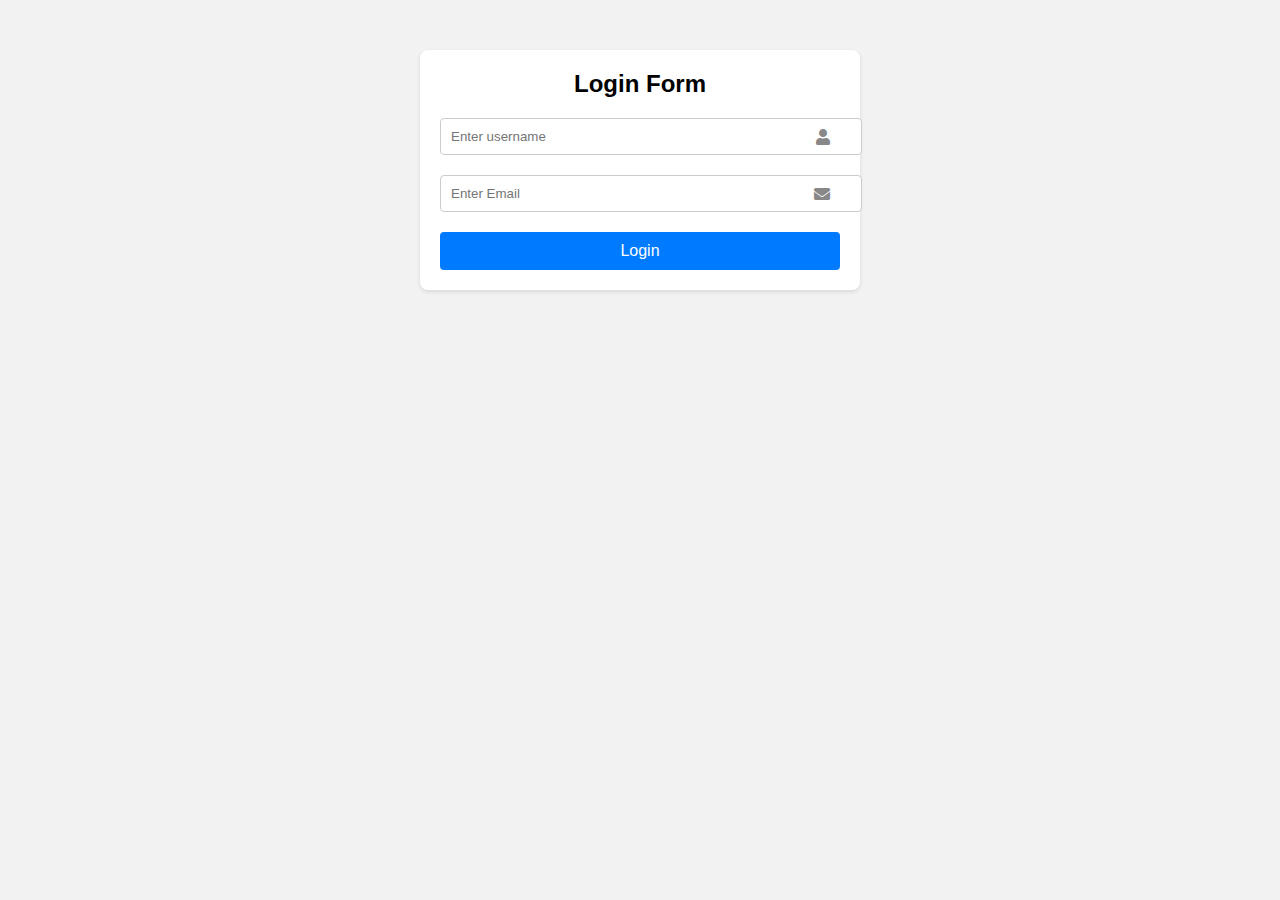
<file: index.html>
<!DOCTYPE html>
<html lang="en">
<head>
    <meta charset="UTF-8">
    <meta name="viewport" content="width=device-width, initial-scale=1.0">
    <title>Login Form</title>
    <link rel="stylesheet" href="style.css">
    <link rel="stylesheet" href="https://cdnjs.cloudflare.com/ajax/libs/font-awesome/5.15.3/css/all.min.css" />
</head>
<body>
    <div class="wrapper">
        <header>Login Form</header>
        <form id="loginForm">
            <div class="field email">
                <div class="input-area">
                    <input type="text" placeholder="Enter username" id="username" required>
                    <i class="icon fas fa-user"></i>
             
                </div>
                <div class="error error-txt"></div>
            </div>
            <div class="field password">
                <div class="input-area">
                    <input type="text" placeholder="Enter Email" id="email" required>
                    <i class="icon fas fa-envelope"></i>
                    
                </div>
                <div class="error error-txt"></div>
            </div>
            <input type="submit" value="Login">
        </form>
    </div>

    <script src="login.js"></script>
</body>
</html>
</file>
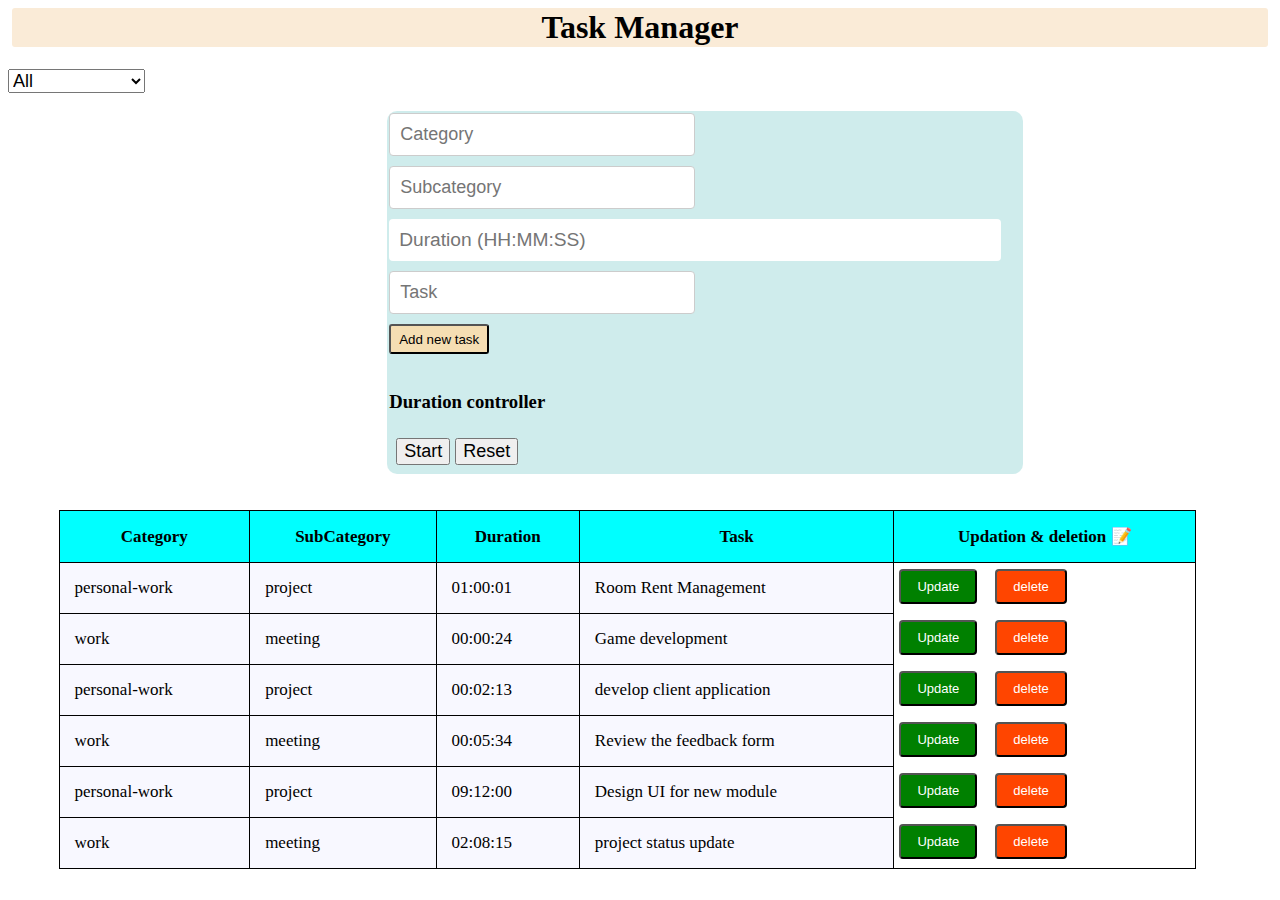
<file: task.html>
<!DOCTYPE html>
<html lang="en">
<head>
    <meta charset="UTF-8">
    <meta name="viewport" content="width=device-width, initial-scale=1.0">
    <title>Document</title>
    <link rel="stylesheet" href="table.css">      
</head>
<body>
    <h1>Task Manager</h1>
    <br>
    <div class="container">
        <div class="tbcontain">
<select id="Category" onchange="filtertable()">
    <option id=" " value="">All</option>
    <option id=" " value="work">Work</option>
    <option id=" " value="personal-work">Personal work</option>
</select>
<br><br>
<div class="formcontain">
    <div class="fm">
    <form class="task_form">
        <input type="text" class="category" placeholder="Category">
        <input type="text" class="subcategory" placeholder="Subcategory">
        <input type="text" class="duration" placeholder="Duration (HH:MM:SS)">
        <input type="text" class="task" placeholder="Task">
        <button id="submit_btn">Add new task</button>
    </form>
</div><br>
<h3>Duration controller</h3>
<div class="time">
<button id="start_btn">Start</button>
<button id="reset_btn">Reset</button>
</div>
</div><br><br>
<table classname="tb">
    <tr>
        <th>Category</th>
        <th>SubCategory</th>
        <th>Duration</th>
        <th>Task</th>
        <th>Updation & deletion &#x1F4DD;</th>
       
    </tr>
    <tbody id="val">
    </tbody>
</table>
</div>
<br>

</div>

</body>

<script src="index.js"></script>
</html>
</file>
<file: style.css>
body {
    font-family: Arial, sans-serif;
    background-color: #f2f2f2;
    margin: 0;
    padding: 0;
}

.wrapper {
    width: 100%;
    max-width: 400px;
    margin: 50px auto;
    padding: 20px;
    background-color: #fff;
    border-radius: 8px;
    box-shadow: 0 2px 4px rgba(0, 0, 0, 0.1);
}

header {
    font-size: 24px;
    font-weight: bold;
    text-align: center;
    margin-bottom: 20px;
}

.field {
    margin-bottom: 20px;
}

.input-area {
    position: relative;
}

input[type="text"],
input[type="password"] {
    width: 100%;
    padding: 10px;
    border: 1px solid #ccc;
    border-radius: 4px;
    outline: none;
}

.icon {
    position: absolute;
    top: 50%;
    transform: translateY(-50%);
    right: 10px;
    color: #888;
}



input[type="submit"] {
    width: 100%;
    padding: 10px;
    background-color: #007bff;
    color: #fff;
    border: none;
    border-radius: 4px;
    cursor: pointer;
    font-size: 16px;
    transition: background-color 0.3s;
}

input[type="submit"]:hover {
    background-color: #0056b3;
}

.pass-txt {
    text-align: center;
    margin-top: 10px;
}
</file>
<file: table.css>
h1{
    margin: 4px;
    text-align: center;
    border: 1px solid transparent;
    border-radius: 3px;
    background-color: antiquewhite;
}
table {
    border: 1px solid black;
    border-collapse: collapse;
    padding: 15px;
    width: 90%;
    position: relative;
    left:4%;
}

th {
    padding: 15px;
    border: 1px solid black;
    border-collapse: collapse;
    background-color: aqua;
    font-size:17px;
}

td {
    padding: 15px;
    border: 1px solid black;
    border-collapse: collapse;
    background-color: ghostwhite;
    font-size: 17px;
}
#Category{
    font-size: large;
}

input[type="text"] {
    padding: 10px;
    border: 1px solid #ccc;
    border-radius: 4px;
    box-sizing: border-box;
    margin-bottom: 10px;
    width: calc(50% - 10px); 
    font-size: 18px; 
}

.task_form{
    display: flex;
    flex-direction: column;
}
input.duration {
    border: none; 
    width: calc(100% - 20px); 
    font-size: larger;
}


input.duration:focus {
    outline: none;
}

input[type="text"]:hover {
    border-color: #999;
}
button.update-btn {
    padding: 8px 16px; 
    border-radius: 4px;
    cursor: pointer;
    position: relative;
    top: 6px;
    left: 5px;
    margin-right:5px;
   background-color:green;
    font-size: 13px;
    color: white;
}
button.delete-btn {
    padding: 8px 16px;  
    border-radius: 4px;
    cursor: pointer;
    position: relative;
    top: 6px;
    left: 18px;
    margin-right: 15px;
    background-color:orangered;
    font-size: 13px;
    color: white;
}
button.update-btn:hover{
    font-size: large;
}
button.delete-btn:hover{
    font-size: large;
}
#submit_btn{
   width: 100px;
   height: 30px;
   background-color: wheat;
   border-radius: 3px;
}
.time{
 display: flex; 
 flex-direction: row;
  gap: 5px;
  margin: 7px;

}
#start_btn{
    font-size: large;

}
#reset_btn{
    font-size: large;
 
}
.formcontain{
    display: flex;
    flex-direction: column;
     position: relative;
   left:30%;
   border: 2px outset transparent;
   border-radius: 10px;
   background-color: rgba(183, 226, 226, 0.671);
   width: 50%;
}
</file>
